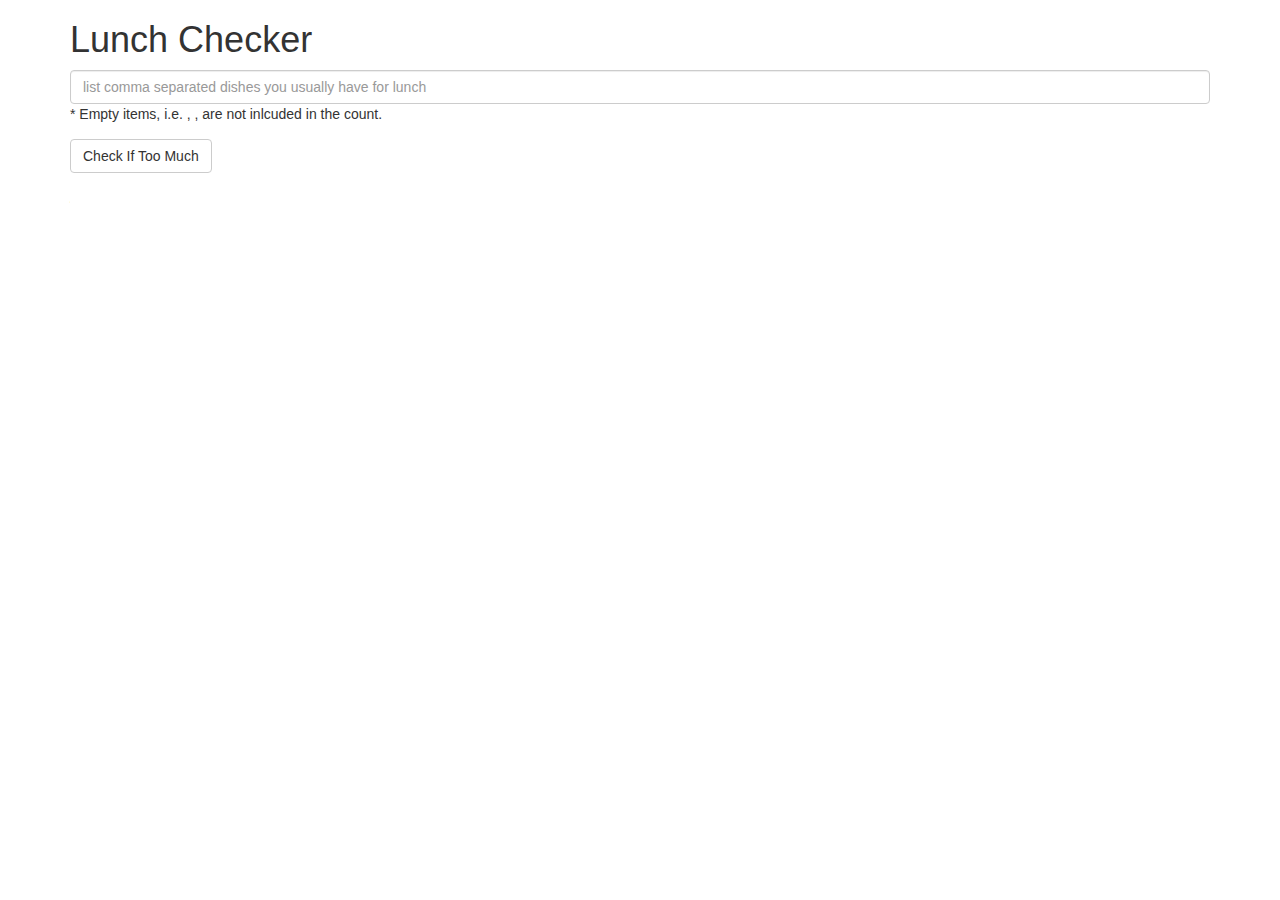
<file: week1-solution/index.html>
<!doctype html>
<html lang="en" ng-app="LunchCheck">
  <head>
    <title>Lunch Checker</title>
    <meta name="viewport" content="width=device-width, initial-scale=1">
    <link rel="stylesheet" href="styles/bootstrap.min.css">
    <style>
      .message { font-size: 1.3em; font-weight: bold; }
    </style>
  </head>
<body>
   <div class="container" ng-controller="LunchCheckController">
     <h1>Lunch Checker</h1>

         <div class="form-group">
             <input id="lunch-menu" type="text"
             placeholder="list comma separated dishes you usually have for lunch"
             class="form-control"
             ng-model="foodNames"
             ng-change="resetMessage()">
             <p>* Empty items, i.e. , , are not inlcuded in the count.</p>
         </div>
         <div class="form-group">
             <button class="btn btn-default" ng-click="checkLunch()">Check If Too Much</button>
         </div>
         <div class="form-group message" ng-class="{'text-success': isSuccess, 'text-danger': isFailure}">
           <!-- Your message can go here. -->
           {{message}}
         </div>
   </div>

   <script src="scripts/angular.min.js"></script>
   <script src="scripts/app.js"></script>
</body>
</html>
</file>
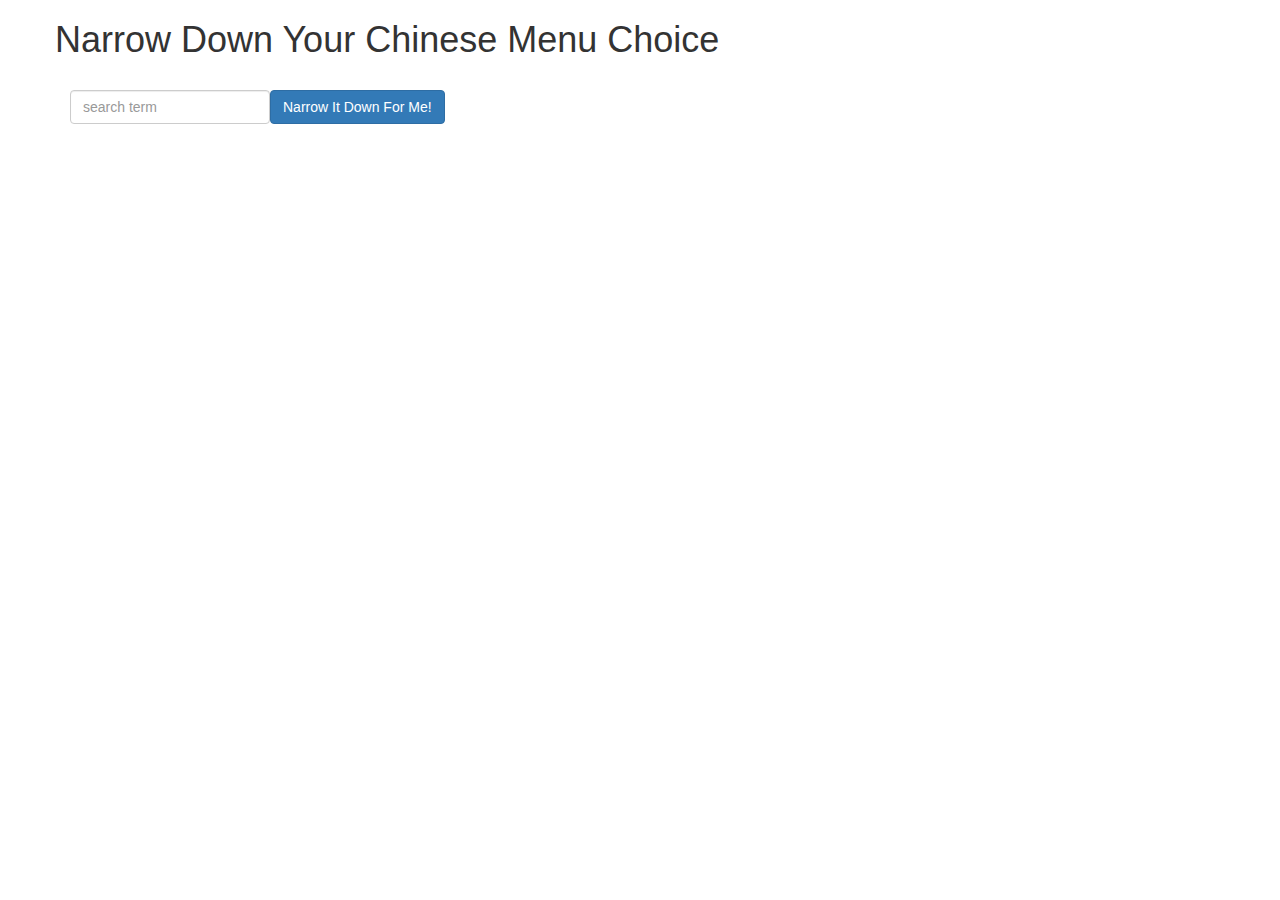
<file: week3-solution/index.html>
<!doctype html>
<html lang="en" ng-app="NarrowItDownApp">
  <head>
    <title>Narrow Down Your Menu Choice</title>
    <meta name="viewport" content="width=device-width, initial-scale=1">
    <link rel="stylesheet" href="styles/bootstrap.min.css">
    <link rel="stylesheet" href="styles/styles.css">
  </head>
<body>
   <div class="container" ng-controller="NarrowItDownController as ctrl">
    <div class="row">
      <h1>Narrow Down Your Chinese Menu Choice</h1>

      <div class="col-xs-12">
        <div class="form-group">
          <input type="text" placeholder="search term" class="form-control" ng-model="ctrl.searchTerm"> 
          <button class="btn btn-primary" ng-click="ctrl.getMatchedMenuItems()">Narrow It Down For Me!</button>
        </div>
        <!--
        <div class="form-group narrow-button">
          <button class="btn btn-primary" ng-click="ctrl.getMatchedMenuItems()">Narrow It Down For Me!</button>
        </div>
        -->
      </div>

      <!-- found-items should be implemented as a component -->
      <div class="col-xs-12">
        <found-items found-items="ctrl.found" on-remove="ctrl.removeItem(index)"></found-items>
      </div>
    </div>
  </div>

  <script src="scripts/angular.min.js"></script>
  <script src="scripts/app.js"></script>
</body>
</html>
</file>
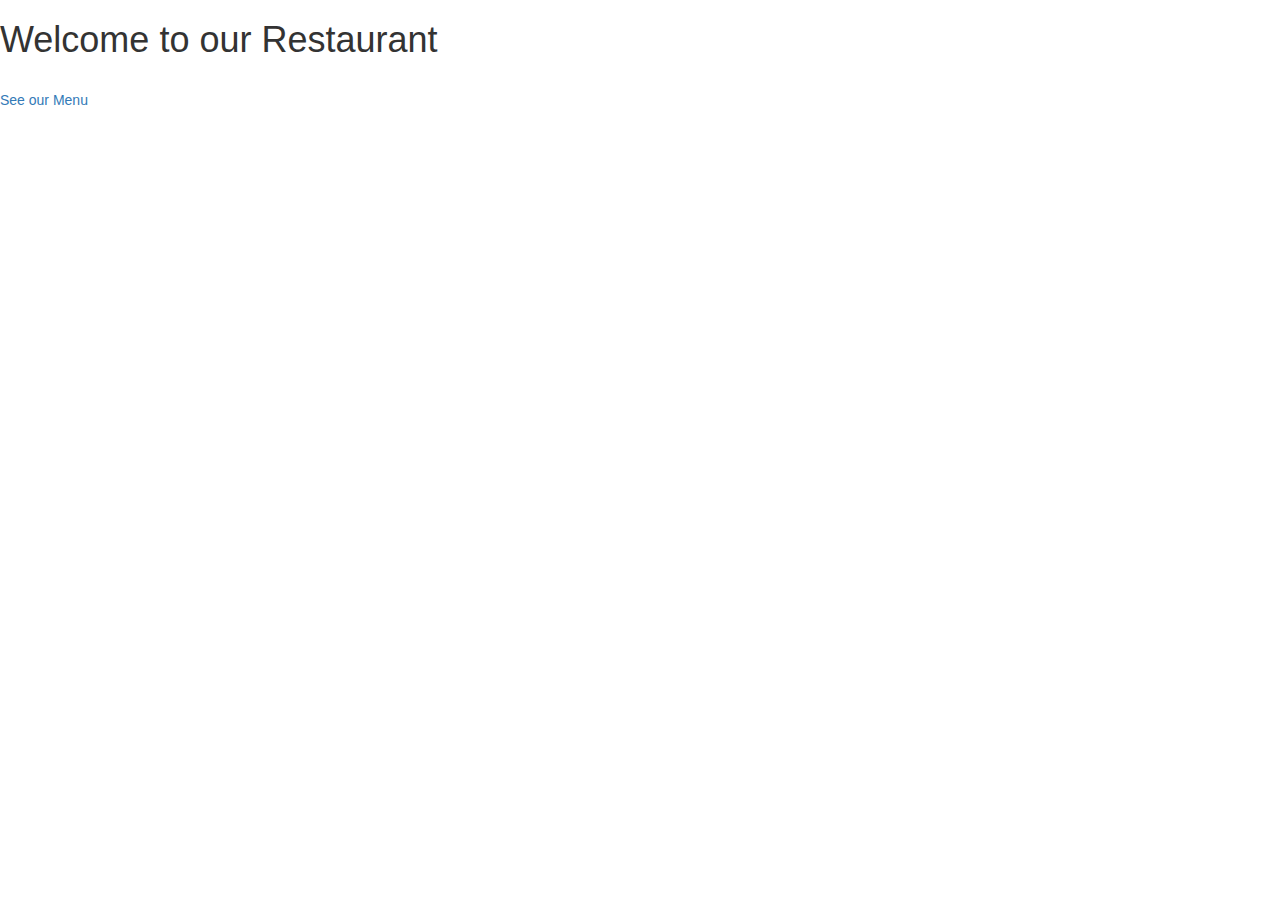
<file: week4-solution/index.html>
<!doctype html>
<html lang="en" ng-app="MenuApp">  
  <head>
    <meta charset="utf-8">
    <meta name="viewport" content="width=device-width, initial-scale=1">
    <title>SPA - Assignment 4</title>
    <link rel="stylesheet" href="styles/bootstrap.min.css">
    <link rel="stylesheet" href="styles/styles.css">
  </head>
<body>
    <h1>Welcome to our Restaurant</h1>

    <ui-view></ui-view>

    <!-- Libraries -->
    <script src="scripts/lib/angular.js"></script>
    <script src="scripts/lib/angular-ui-router.js"></script>

    <!-- Modules -->
    <script src="scripts/menu/menuapp.module.js"></script>
    <script src="scripts/data/data.module.js"></script>

    <!-- Routes -->
    <script src="scripts/routes.js"></script>
    
    <!-- 'menuapp' module artifacts -->
    <script src="scripts/menu/categories.component.js"></script>
    <script src="scripts/menu/items.component.js"></script>
    <script src="scripts/menu/menuCategories.controller.js"></script>
    <script src="scripts/menu/categoryItems.controller.js"></script>

    <!-- 'data' module artifacts -->
    <script src="scripts/data/menudata.service.js"></script>

</body>
</html>
</file>
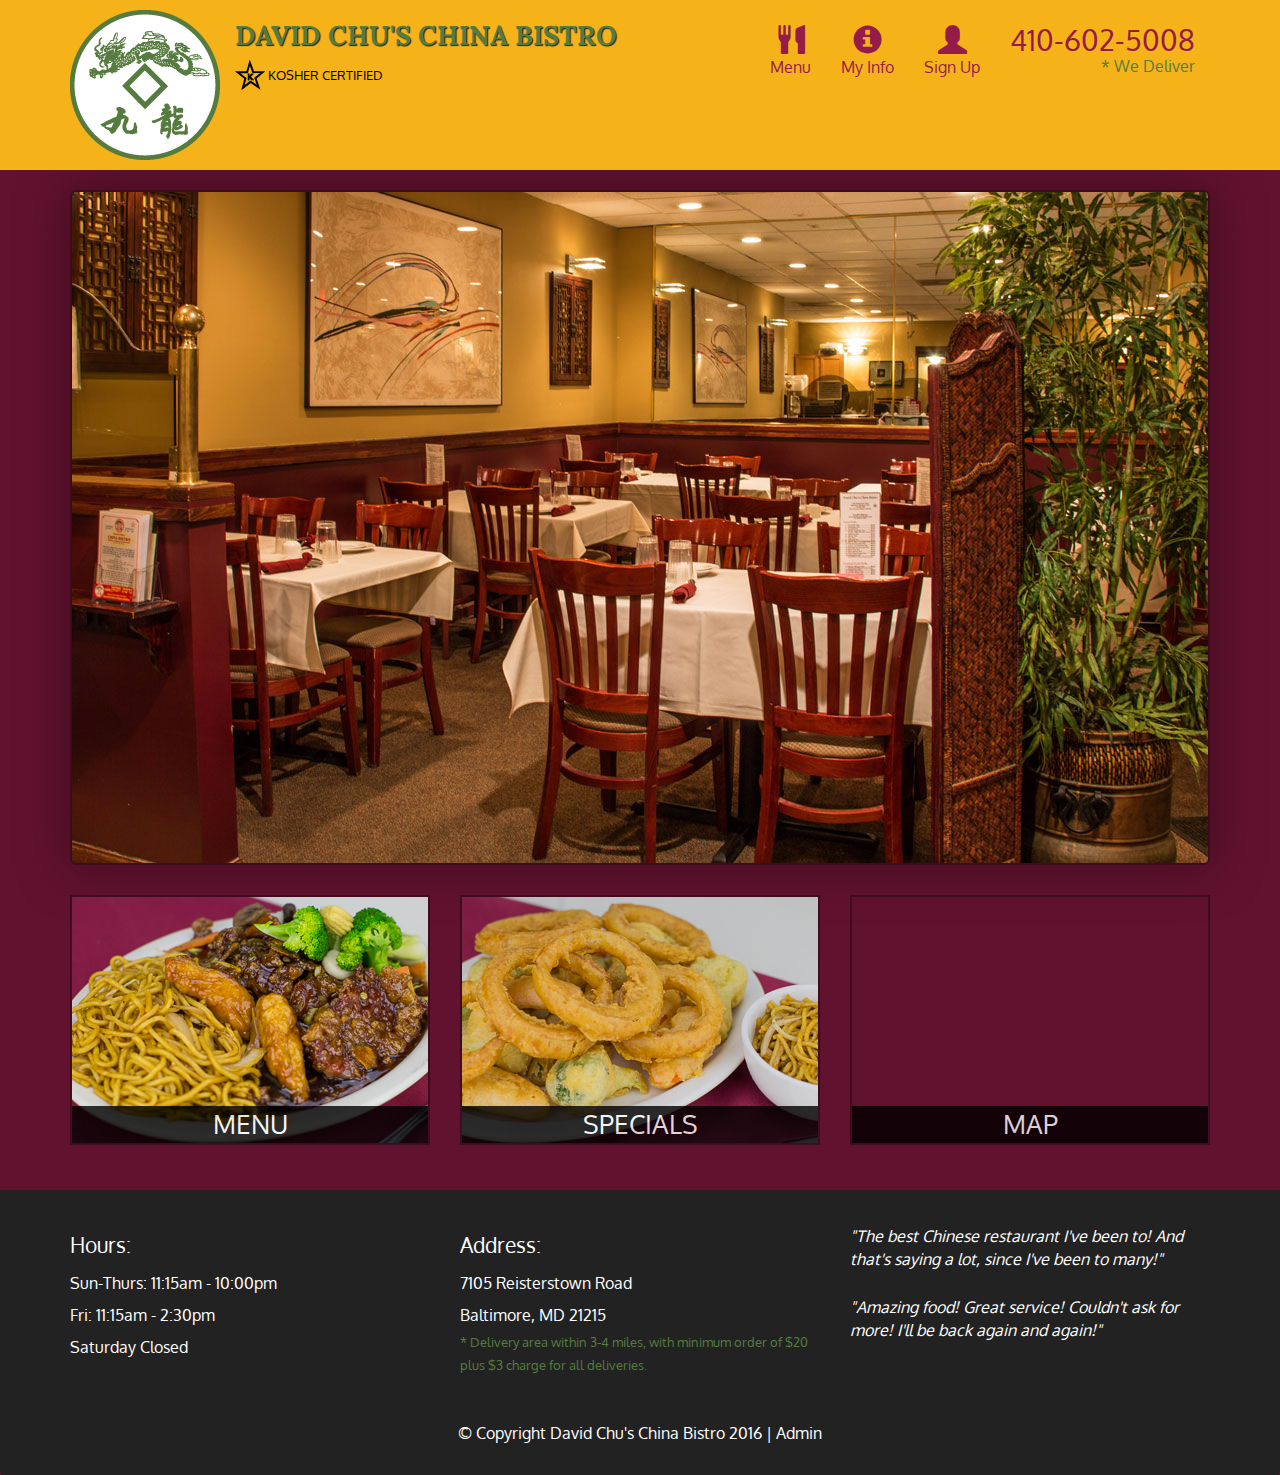
<file: week5-solution/index.html>
<!DOCTYPE html>
<html lang="en">
  <head>
    <meta charset="utf-8">
    <meta http-equiv="X-UA-Compatible" content="IE=edge">
    <meta name="viewport" content="width=device-width, initial-scale=1">
    <title>David Chu's China Bistro</title>
    <link href='https://fonts.googleapis.com/css?family=Oxygen:400,300,700' rel='stylesheet' type='text/css'>
    <link href='https://fonts.googleapis.com/css?family=Lora' rel='stylesheet' type='text/css'>
    <link rel="stylesheet" href="css/bootstrap.min.css">
    <link rel="stylesheet" href="css/restaurant.css">
    <link rel="stylesheet" href="css/common.css">
  </head>
  <body ng-app="restaurant" ng-strict-di>

    <!-- Fixed position loading indicator -->
    <loading class="loading-indicator"></loading>

    <header>
      <nav id="header-nav" class="navbar navbar-default">
        <div class="container">
          <div class="navbar-header">
            <a href="index.html" class="pull-left visible-md visible-lg">
              <div id="logo-img" alt="Logo image"></div>
            </a>

            <div class="navbar-brand">
              <a href="index.html"><h1>David Chu's China Bistro</h1></a>
              <p>
              <img src="images/star-k-logo.png" alt="Kosher certification">
              <span>Kosher Certified</span>
              </p>
            </div>

            <button id="navbarToggle" type="button" class="navbar-toggle collapsed" data-toggle="collapse" data-target="#collapsable-nav" aria-expanded="false">
              <span class="sr-only">Toggle navigation</span>
              <span class="icon-bar"></span>
              <span class="icon-bar"></span>
              <span class="icon-bar"></span>
            </button>
          </div>

          <div id="collapsable-nav" class="collapse navbar-collapse">
            <ul id="nav-list" class="nav navbar-nav navbar-right">
              <li id="navHomeButton" class="visible-xs">
                <a href="index.html">
                  <span class="glyphicon glyphicon-home"></span> Home</a>
              </li>
              <li id="navMenuButton" ui-sref-active="active">
                <a ui-sref="public.menu">
                  <span class="glyphicon glyphicon-cutlery"></span><br class="hidden-xs"> Menu</a>
              </li>
              <li ui-sref-active="active">
                <a ui-sref="public.info">
                  <span class="glyphicon glyphicon-info-sign"></span><br class="hidden-xs"> My Info</a>
              </li>
              <li ui-sref-active="active">
                <a ui-sref="public.signup">
                  <span class="glyphicon glyphicon-user"></span><br class="hidden-xs"> Sign Up</a>
              </li>
              <li id="phone" class="hidden-xs">
                <a href="tel:410-602-5008">
                  <span>410-602-5008</span></a><div>* We Deliver</div>
              </li>
            </ul><!-- #nav-list -->
          </div><!-- .collapse .navbar-collapse -->
        </div><!-- .container -->
      </nav><!-- #header-nav -->
    </header>

    <div id="call-btn" class="visible-xs">
      <a class="btn" href="tel:410-602-5008">
        <span class="glyphicon glyphicon-earphone"></span>
        410-602-5008
      </a>
    </div>
    <div id="xs-deliver" class="text-center visible-xs">* We Deliver</div>

    <ui-view>
      <div class="text-center initial-loading">
        <h2>Loading Site...</h2>
      </div>
    </ui-view>

    <footer class="panel-footer">
      <div class="container">
        <div class="row">
          <section id="hours" class="col-sm-4">
            <span>Hours:</span><br>
            Sun-Thurs: 11:15am - 10:00pm<br>
            Fri: 11:15am - 2:30pm<br>
            Saturday Closed
            <hr class="visible-xs">
          </section>
          <section id="address" class="col-sm-4">
            <span>Address:</span><br>
            7105 Reisterstown Road<br>
            Baltimore, MD 21215
            <p>* Delivery area within 3-4 miles, with minimum order of $20 plus $3 charge for all deliveries.</p>
            <hr class="visible-xs">
          </section>
          <section id="testimonials" class="col-sm-4">
            <p>"The best Chinese restaurant I've been to! And that's saying a lot, since I've been to many!"</p>
            <p>"Amazing food! Great service! Couldn't ask for more! I'll be back again and again!"</p>
          </section>
        </div>
        <div class="text-center">
          &copy; Copyright David Chu's China Bistro 2016 |
          <a ui-sref="admin.auth">Admin</a></div>
      </div>
    </footer>

    <!-- Libs -->
    <script src="lib/jquery-2.1.4.min.js"></script>
    <script src="lib/bootstrap.min.js"></script>
    <script src="lib/angular.min.js"></script>
    <script src="lib/angular-ui-router.min.js"></script>

    <!-- Main Restaurant Module -->
    <script src="src/restaurant.module.js"></script>

    <!-- Common Module -->
    <script src="src/common/common.module.js"></script>
    <script src="src/common/loading/loading.component.js"></script>
    <script src="src/common/loading/loading.interceptor.js"></script>
    <script src="src/common/menu.service.js"></script>
    <script src="src/common/favorite.directive.js"></script>

    <!-- Public Module -->
    <script src="src/public/public.module.js"></script>
    <script src="src/public/public.routes.js"></script>
    <script src="src/public/menu/menu.controller.js"></script>
    <script src="src/public/menu-category/menu-category.component.js"></script>
    <script src="src/public/menu-items/menu-items.controller.js"></script>
    <script src="src/public/menu-item/menu-item.component.js"></script>
    <script src="src/public/signup/signup.controller.js"></script>
    <script src="src/public/signup/signup.service.js"></script>
    <script src="src/public/info/info.controller.js"></script>

    <!-- ADMIN SITE -->

    <!--Application files -->
  </body>

</html>
</file>
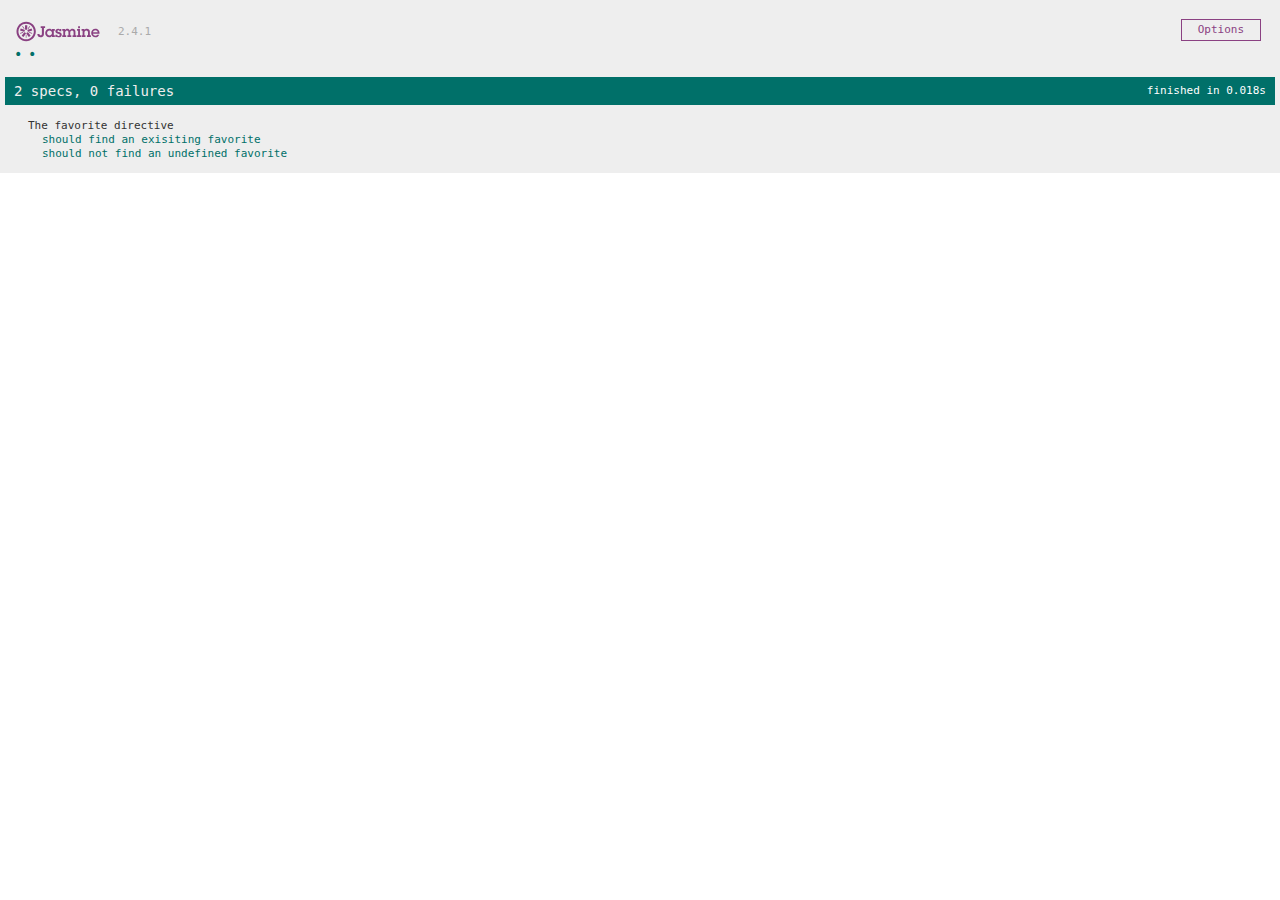
<file: week5-solution/SpecRunner.html>
<!DOCTYPE html>
<html>
<head>
  <meta charset="utf-8">
  <title>Jasmine Spec Runner v2.4.1</title>

  <link rel="shortcut icon" type="image/png" href="lib/jasmine-2.4.1/jasmine_favicon.png">
  <link rel="stylesheet" href="lib/jasmine-2.4.1/jasmine.css">
</head>

<body>

  <!-- Libs -->
  <script src="lib/jasmine-2.4.1/jasmine.js"></script>
  <script src="lib/jasmine-2.4.1/jasmine-html.js"></script>
  <script src="lib/jasmine-2.4.1/boot.js"></script>

  <script src="lib/angular.min.js"></script>
  <script src="lib/angular-ui-router.min.js"></script>
  <script src="lib/angular-mocks.js"></script>

  <!-- App -->
  
  <!-- Main Module -->
  <script src="src/restaurant.module.js"></script>

  <!-- Public Module -->
  <script src="src/public/public.module.js"></script>
  <script src="src/public/public.routes.js"></script>
  <script src="src/public/menu/menu.controller.js"></script>
  <script src="src/public/menu-category/menu-category.component.js"></script>
  <script src="src/public/menu-items/menu-items.controller.js"></script>
  <script src="src/public/menu-item/menu-item.component.js"></script>
  <script src="src/public/signup/signup.controller.js"></script>
  <script src="src/public/signup/signup.service.js"></script>
  <script src="src/public/info/info.controller.js"></script>

  <!-- Common Module -->
  <script src="src/common/common.module.js"></script>
  <script src="src/common/loading/loading.component.js"></script>
  <script src="src/common/loading/loading.interceptor.js"></script>
  <script src="src/common/menu.service.js"></script>
  <script src="src/common/favorite.directive.js"></script>

  <!-- Specs -->
  <script src="specs/favorite.directive.spec.js"></script>
</body>
</html>
</file>
<file: week3-solution/styles/styles.css>
h1 {
  margin-bottom: 30px;
}
input[type="text"] {
  width: 200px;
  float: left;
}
.narrow-button {
  float: left;
  margin-left: 10px;
}
.loader {
  display: none;
  margin-left: 5px;
  font-size: 10px;
  float: left;
  border-top: 1.1em solid rgba(147, 147, 147, 0.2);
  border-right: 1.1em solid rgba(147, 147, 147, 0.2);
  border-bottom: 1.1em solid rgba(147, 147, 147, 0.2);
  border-left: 1.1em solid #676767;
  -webkit-transform: translateZ(0);
  -ms-transform: translateZ(0);
  transform: translateZ(0);
  -webkit-animation: load8 1.1s infinite linear;
  animation: load8 1.1s infinite linear;
}
.loader,
.loader:after {
  border-radius: 50%;
  width: 3em;
  height: 3em;
}
@-webkit-keyframes load8 {
  0% {
    -webkit-transform: rotate(0deg);
    transform: rotate(0deg);
  }
  100% {
    -webkit-transform: rotate(360deg);
    transform: rotate(360deg);
  }
}
@keyframes load8 {
  0% {
    -webkit-transform: rotate(0deg);
    transform: rotate(0deg);
  }
  100% {
    -webkit-transform: rotate(360deg);
    transform: rotate(360deg);
  }
}
</file>
<file: week4-solution/styles/styles.css>
h1 {
  margin-bottom: 30px;
}
li[ui-sref]:hover {
  display: inline-block;
  cursor: pointer;
  border: solid black 1px;
  padding-left: 5px;
  padding-right: 5px;
}
input[type="text"] {
  width: 200px;
  float: left;
}
.narrow-button {
  float: left;
  margin-left: 10px;
}
.loader {
  display: none;
  margin-left: 5px;
  font-size: 10px;
  float: left;
  border-top: 1.1em solid rgba(147, 147, 147, 0.2);
  border-right: 1.1em solid rgba(147, 147, 147, 0.2);
  border-bottom: 1.1em solid rgba(147, 147, 147, 0.2);
  border-left: 1.1em solid #676767;
  -webkit-transform: translateZ(0);
  -ms-transform: translateZ(0);
  transform: translateZ(0);
  -webkit-animation: load8 1.1s infinite linear;
  animation: load8 1.1s infinite linear;
}
.loader,
.loader:after {
  border-radius: 50%;
  width: 3em;
  height: 3em;
}
@-webkit-keyframes load8 {
  0% {
    -webkit-transform: rotate(0deg);
    transform: rotate(0deg);
  }
  100% {
    -webkit-transform: rotate(360deg);
    transform: rotate(360deg);
  }
}
@keyframes load8 {
  0% {
    -webkit-transform: rotate(0deg);
    transform: rotate(0deg);
  }
  100% {
    -webkit-transform: rotate(360deg);
    transform: rotate(360deg);
  }
}
</file>
<file: week5-solution/css/restaurant.css>
body {
  font-size: 16px;
  color: #fff;
  background-color: #61122f;
  font-family: 'Oxygen', sans-serif;
}

.initial-loading {
  margin-top: 60px;
}

/** HEADER **/
#header-nav {
  background-color: #f6b319;
  border-radius: 0;
  border: 0;
}

#logo-img {
  background: url('../images/restaurant-logo_large.png') no-repeat;
  width: 150px;
  height: 150px;
  margin: 10px 15px 10px 0;
}

.navbar-brand {
  padding-top: 25px;
}
.navbar-brand h1 { /* Restaurant name */
  font-family: 'Lora', serif;
  color: #557c3e;
  font-size: 1.5em;
  text-transform: uppercase;
  font-weight: bold;
  text-shadow: 1px 1px 1px #222;
  margin-top: 0;
  margin-bottom: 0;
  line-height: .75;
}
.navbar-brand a:hover, .navbar-brand a:focus {
  text-decoration: none;
}
.navbar-brand p { /* Kosher cert */
  color: #000;
  text-transform: uppercase;
  font-size: .7em;
  margin-top: 15px;
}
.navbar-brand p span { /* Star-K */
  vertical-align: middle;
}

#nav-list {
  margin-top: 10px;
}
#nav-list a {
  color: #951C49;
  text-align: center;
}
#nav-list a:hover {
  background: #E7E7E7;
}
#nav-list a span {
  font-size: 1.8em;
}

#phone {
  margin-top: 5px;
}
#phone a { /* Phone number */
  text-align: right;
  padding-bottom: 0;
}
#phone div { /* We Deliver */
  color: #557c3e;
  text-align: right;
  padding-right: 15px;
}

.navbar-header button.navbar-toggle, .navbar-header .icon-bar {
  border: 1px solid #61122f;
}
.navbar-header button.navbar-toggle {
  clear: both;
  margin-top: -30px;
}
/* END HEADER */

/* FOOTER */
.panel-footer {
  margin-top: 30px;
  padding-top: 35px;
  padding-bottom: 30px;
  background-color: #222;
  border-top: 0;
}
.panel-footer div.row {
  margin-bottom: 35px;
}
#hours, #address {
  line-height: 2;
}
#hours > span, #address > span {
  font-size: 1.3em;
}
#address p {
  color: #557c3e;
  font-size: .8em;
  line-height: 1.8;
}
#testimonials {
  font-style: italic;
}
#testimonials p:nth-child(2) {
  margin-top: 25px;
}
a[ui-sref="admin.auth"] {
  color: #fff;
}
/* END FOOTER */

/********** Medium devices only **********/
@media (min-width: 992px) and (max-width: 1199px) {
  /* Header */
  #logo-img {
    background: url('../images/restaurant-logo_medium.png') no-repeat;
    width: 100px;
    height: 100px;
    margin: 5px 5px 5px 0;
  }
  /* End Header */
}


/********** Extra small devices only **********/
@media (max-width: 767px) {
  /* Header */
  .navbar-brand {
    padding-top: 10px;
    height: 80px;
  }
  .navbar-brand h1 { /* Restaurant name */
    padding-top: 10px;
    font-size: 5vw; /* 1vw = 1% of viewport width */
  }
  .navbar-brand p { /* Kosher cert */
    font-size: .6em;
    margin-top: 12px;
  }
  .navbar-brand p img { /* Star-K */
    height: 20px;
  }

  #collapsable-nav a { /* Collapsed nav menu text */
    font-size: 1.2em;
  }
  #collapsable-nav a span { /* Collapsed nav menu glyph */
    font-size: 1em;
    margin-right: 5px;
  }

  #call-btn > a {
    font-size: 1.5em;
    display: block;
    margin: 0 20px;
    padding: 10px;
    border: 2px solid #fff;
    background-color: #f6b319;
    color: #951c49;
  }
  #xs-deliver {
    margin-top: 5px;
    font-size: .7em;
    letter-spacing: .1em;
    text-transform: uppercase;
  }
  /* End Header */

  /* Footer */
  .panel-footer section {
    margin-bottom: 30px;
    text-align: center;
  }
  .panel-footer section:nth-child(3) {
    margin-bottom: 0; /* margin already exists on the whole row */
  }
  .panel-footer section hr {
    width: 50%;
  }
  /* End Footer */
}


/********** Super extra small devices Only :-) (e.g., iPhone 4) **********/
@media (max-width: 479px) {
  /* Header */
  .navbar-brand h1 { /* Restaurant name */
    padding-top: 5px;
    font-size: 6vw;
  }
  /* End Header */
}
</file>
<file: week5-solution/css/common.css>
.loading-indicator {
    display: block;
    width: 70px;
    position: fixed;
    left: 0;
    right: 0;
    margin: 0 auto;
    top: 40%;
    z-index: 100;
    background-color: #FFF;
}

.loading-indicator img {
    width: 70px;
    background-color: #FFF;
}

.ui-view-placeholder {
    margin-top: 60px;
}
</file>
<file: week5-solution/lib/jasmine-2.4.1/jasmine.css>
body { overflow-y: scroll; }

.jasmine_html-reporter { background-color: #eee; padding: 5px; margin: -8px; font-size: 11px; font-family: Monaco, "Lucida Console", monospace; line-height: 14px; color: #333; }
.jasmine_html-reporter a { text-decoration: none; }
.jasmine_html-reporter a:hover { text-decoration: underline; }
.jasmine_html-reporter p, .jasmine_html-reporter h1, .jasmine_html-reporter h2, .jasmine_html-reporter h3, .jasmine_html-reporter h4, .jasmine_html-reporter h5, .jasmine_html-reporter h6 { margin: 0; line-height: 14px; }
.jasmine_html-reporter .jasmine-banner, .jasmine_html-reporter .jasmine-symbol-summary, .jasmine_html-reporter .jasmine-summary, .jasmine_html-reporter .jasmine-result-message, .jasmine_html-reporter .jasmine-spec .jasmine-description, .jasmine_html-reporter .jasmine-spec-detail .jasmine-description, .jasmine_html-reporter .jasmine-alert .jasmine-bar, .jasmine_html-reporter .jasmine-stack-trace { padding-left: 9px; padding-right: 9px; }
.jasmine_html-reporter .jasmine-banner { position: relative; }
.jasmine_html-reporter .jasmine-banner .jasmine-title { background: url('[data-uri]') no-repeat; background: url('[data-uri]') no-repeat, none; -moz-background-size: 100%; -o-background-size: 100%; -webkit-background-size: 100%; background-size: 100%; display: block; float: left; width: 90px; height: 25px; }
.jasmine_html-reporter .jasmine-banner .jasmine-version { margin-left: 14px; position: relative; top: 6px; }
.jasmine_html-reporter #jasmine_content { position: fixed; right: 100%; }
.jasmine_html-reporter .jasmine-version { color: #aaa; }
.jasmine_html-reporter .jasmine-banner { margin-top: 14px; }
.jasmine_html-reporter .jasmine-duration { color: #fff; float: right; line-height: 28px; padding-right: 9px; }
.jasmine_html-reporter .jasmine-symbol-summary { overflow: hidden; *zoom: 1; margin: 14px 0; }
.jasmine_html-reporter .jasmine-symbol-summary li { display: inline-block; height: 10px; width: 14px; font-size: 16px; }
.jasmine_html-reporter .jasmine-symbol-summary li.jasmine-passed { font-size: 14px; }
.jasmine_html-reporter .jasmine-symbol-summary li.jasmine-passed:before { color: #007069; content: "\02022"; }
.jasmine_html-reporter .jasmine-symbol-summary li.jasmine-failed { line-height: 9px; }
.jasmine_html-reporter .jasmine-symbol-summary li.jasmine-failed:before { color: #ca3a11; content: "\d7"; font-weight: bold; margin-left: -1px; }
.jasmine_html-reporter .jasmine-symbol-summary li.jasmine-disabled { font-size: 14px; }
.jasmine_html-reporter .jasmine-symbol-summary li.jasmine-disabled:before { color: #bababa; content: "\02022"; }
.jasmine_html-reporter .jasmine-symbol-summary li.jasmine-pending { line-height: 17px; }
.jasmine_html-reporter .jasmine-symbol-summary li.jasmine-pending:before { color: #ba9d37; content: "*"; }
.jasmine_html-reporter .jasmine-symbol-summary li.jasmine-empty { font-size: 14px; }
.jasmine_html-reporter .jasmine-symbol-summary li.jasmine-empty:before { color: #ba9d37; content: "\02022"; }
.jasmine_html-reporter .jasmine-run-options { float: right; margin-right: 5px; border: 1px solid #8a4182; color: #8a4182; position: relative; line-height: 20px; }
.jasmine_html-reporter .jasmine-run-options .jasmine-trigger { cursor: pointer; padding: 8px 16px; }
.jasmine_html-reporter .jasmine-run-options .jasmine-payload { position: absolute; display: none; right: -1px; border: 1px solid #8a4182; background-color: #eee; white-space: nowrap; padding: 4px 8px; }
.jasmine_html-reporter .jasmine-run-options .jasmine-payload.jasmine-open { display: block; }
.jasmine_html-reporter .jasmine-bar { line-height: 28px; font-size: 14px; display: block; color: #eee; }
.jasmine_html-reporter .jasmine-bar.jasmine-failed { background-color: #ca3a11; }
.jasmine_html-reporter .jasmine-bar.jasmine-passed { background-color: #007069; }
.jasmine_html-reporter .jasmine-bar.jasmine-skipped { background-color: #bababa; }
.jasmine_html-reporter .jasmine-bar.jasmine-errored { background-color: #ca3a11; }
.jasmine_html-reporter .jasmine-bar.jasmine-menu { background-color: #fff; color: #aaa; }
.jasmine_html-reporter .jasmine-bar.jasmine-menu a { color: #333; }
.jasmine_html-reporter .jasmine-bar a { color: white; }
.jasmine_html-reporter.jasmine-spec-list .jasmine-bar.jasmine-menu.jasmine-failure-list, .jasmine_html-reporter.jasmine-spec-list .jasmine-results .jasmine-failures { display: none; }
.jasmine_html-reporter.jasmine-failure-list .jasmine-bar.jasmine-menu.jasmine-spec-list, .jasmine_html-reporter.jasmine-failure-list .jasmine-summary { display: none; }
.jasmine_html-reporter .jasmine-results { margin-top: 14px; }
.jasmine_html-reporter .jasmine-summary { margin-top: 14px; }
.jasmine_html-reporter .jasmine-summary ul { list-style-type: none; margin-left: 14px; padding-top: 0; padding-left: 0; }
.jasmine_html-reporter .jasmine-summary ul.jasmine-suite { margin-top: 7px; margin-bottom: 7px; }
.jasmine_html-reporter .jasmine-summary li.jasmine-passed a { color: #007069; }
.jasmine_html-reporter .jasmine-summary li.jasmine-failed a { color: #ca3a11; }
.jasmine_html-reporter .jasmine-summary li.jasmine-empty a { color: #ba9d37; }
.jasmine_html-reporter .jasmine-summary li.jasmine-pending a { color: #ba9d37; }
.jasmine_html-reporter .jasmine-summary li.jasmine-disabled a { color: #bababa; }
.jasmine_html-reporter .jasmine-description + .jasmine-suite { margin-top: 0; }
.jasmine_html-reporter .jasmine-suite { margin-top: 14px; }
.jasmine_html-reporter .jasmine-suite a { color: #333; }
.jasmine_html-reporter .jasmine-failures .jasmine-spec-detail { margin-bottom: 28px; }
.jasmine_html-reporter .jasmine-failures .jasmine-spec-detail .jasmine-description { background-color: #ca3a11; }
.jasmine_html-reporter .jasmine-failures .jasmine-spec-detail .jasmine-description a { color: white; }
.jasmine_html-reporter .jasmine-result-message { padding-top: 14px; color: #333; white-space: pre; }
.jasmine_html-reporter .jasmine-result-message span.jasmine-result { display: block; }
.jasmine_html-reporter .jasmine-stack-trace { margin: 5px 0 0 0; max-height: 224px; overflow: auto; line-height: 18px; color: #666; border: 1px solid #ddd; background: white; white-space: pre; }
</file>
